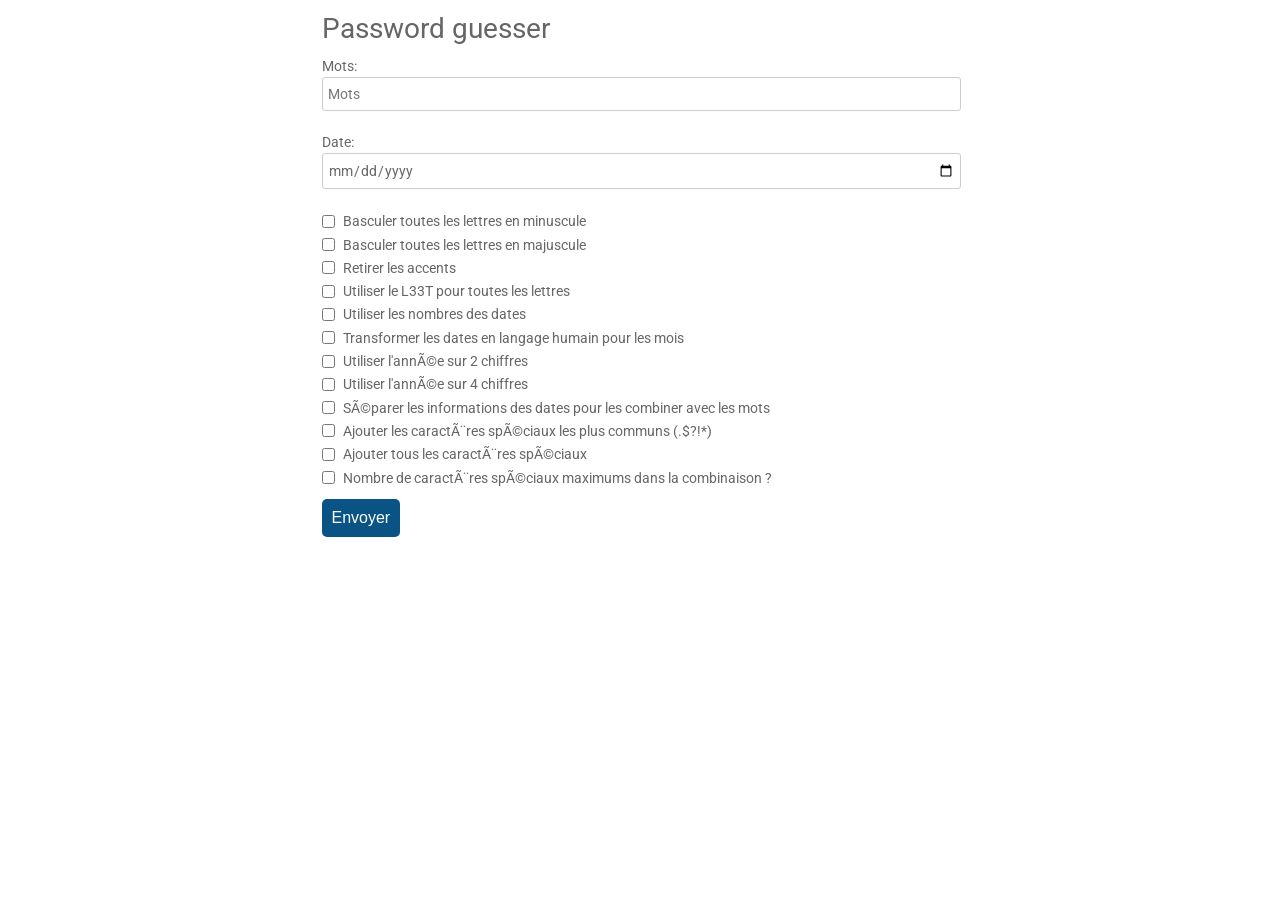
<file: Template/index.html>
<!DOCTYPE html>
<html>
  <head>
    <title>Password guesser</title>
    <link href="https://fonts.googleapis.com/css?family=Roboto:300,400,500,700" rel="stylesheet">
	<link rel="stylesheet" href="style.css">
	<script href="javascript.js"></script>
    <link rel="stylesheet" href="https://use.fontawesome.com/releases/v5.5.0/css/all.css" integrity="sha384-B4dIYHKNBt8Bc12p+WXckhzcICo0wtJAoU8YZTY5qE0Id1GSseTk6S+L3BlXeVIU" crossorigin="anonymous">
  </head>
  <body>
    <div class="testbox">
		<div class="container">
			<h1>Password guesser</h1>
			<div class="item">
				<p>Mots:</p>
				<input type="text" id="word" name="name" placeholder="Mots" />
			</div>
			<div class="item">
				<p>Date:</p>
				<input type="date" name="name"/>
			</div>
			<div class="item status">
				<div class="status-item"><label><input type="checkbox" name="name"> <span>Basculer toutes les lettres en minuscule</span></label></div>
				<div class="status-item"><label><input type="checkbox" name="name"> <span>Basculer toutes les lettres en majuscule</span></label></div>
				<div class="status-item"><label><input type="checkbox" name="name"> <span>Retirer les accents</span></label></div>
				<div class="status-item"><label><input type="checkbox" name="name"> <span>Utiliser le L33T pour toutes les lettres</span></label></div>
				<div class="status-item"><label><input type="checkbox" name="name"> <span>Utiliser les nombres des dates</span></label></div>
				<div class="status-item"><label><input type="checkbox" name="name"> <span>Transformer les dates en langage humain pour les mois</span></label></div>
				<div class="status-item"><label><input type="checkbox" name="name"> <span>Utiliser l'année sur 2 chiffres</span></label></div>
				<div class="status-item"><label><input type="checkbox" name="name"> <span>Utiliser l'année sur 4 chiffres</span></label></div>
				<div class="status-item"><label><input type="checkbox" name="name"> <span>Séparer les informations des dates pour les combiner avec les mots</span></label></div>
				<div class="status-item"><label><input type="checkbox" name="name"> <span>Ajouter les caractères spéciaux les plus communs (.$?!*)</span></label></div>
				<div class="status-item"><label><input type="checkbox" name="name"> <span>Ajouter tous les caractères spéciaux</span></label></div>
				<div class="status-item"><label><input type="checkbox" name="name"> <span>Nombre de caractères spéciaux maximums dans la combinaison ?</span></label></div>
			</div>
			<button type="submit" href="/">Envoyer</button>
		</div>
    </div>
  </body>
</html>
</file>
<file: Template/style.css>
html, body {
    min-height: 100%;
}

    body, div, form, input, select, textarea, p { 
    padding: 0;
    margin: 0;
    outline: none;
    font-family: Roboto, Arial, sans-serif;
    font-size: 14px;
    color: #666;
    line-height: 22px;
    }
    h1 {
    margin: 15px 0;
    font-weight: 400;
    }
    .testbox {
    display: flex;
    justify-content: center;
    align-items: center;
    height: inherit;
    padding: 3px;
    }
    .container {
        width: 50%;
    }
    input, select, textarea {
    margin-bottom: 10px;
    border: 1px solid #ccc;
    border-radius: 3px;
    }
    input:hover, select:hover, textarea:hover {
    outline: none;
    box-shadow: 0 0 5px 0 #095484;
    }
    input {
    width: calc(100% - 10px);
    padding: 5px;
    }
    select {
    width: 100%;
    padding: 7px 0;
    background: transparent;
    }
    textarea {
    width: calc(100% - 2px);
    padding: 5px;
    }
    .item {
    position: relative;
    margin: 10px 0;
    }
    .item:hover p, .item:hover i {
    color: #095484;
    }
    input:hover, select:hover, textarea:hover {
    box-shadow: 0 0 5px 0 #095484;
    }
    .status:hover input {
    box-shadow: none;
    }
    .status label:hover input {
    box-shadow: 0 0 5px 0 #095484;
    }
    .status-item input, .status-item span {
    width: auto;
    vertical-align: middle;
    }
    .status-item input {
    margin: 0;
    }
    .status-item span {
    margin: 0 20px 0 5px;
    }
    input[type="time"]::-webkit-inner-spin-button {
    margin: 2px 22px 0 0;
    }
    .item i {
    right: 1%;
    top: 30px;
    z-index: 1;
    }
    .btn-block {
    margin-top: 20px;
    text-align: center;
    }
    button {
    width: auto;
    padding: 10px;
    border: none;
    -webkit-border-radius: 5px; 
    -moz-border-radius: 5px; 
    border-radius: 5px; 
    background-color: #095484;
    font-size: 16px;
    color: #fff;
    cursor: pointer;
    }

    button:hover {
        background-color: #0666a3;
    }

    @media (min-width: 568px) {
        .name-item {
            display: flex;
            flex-wrap: wrap;
            justify-content: space-between;
        }
        .name-item input {
            width: calc(50% - 20px);
        }
    }
</file>
